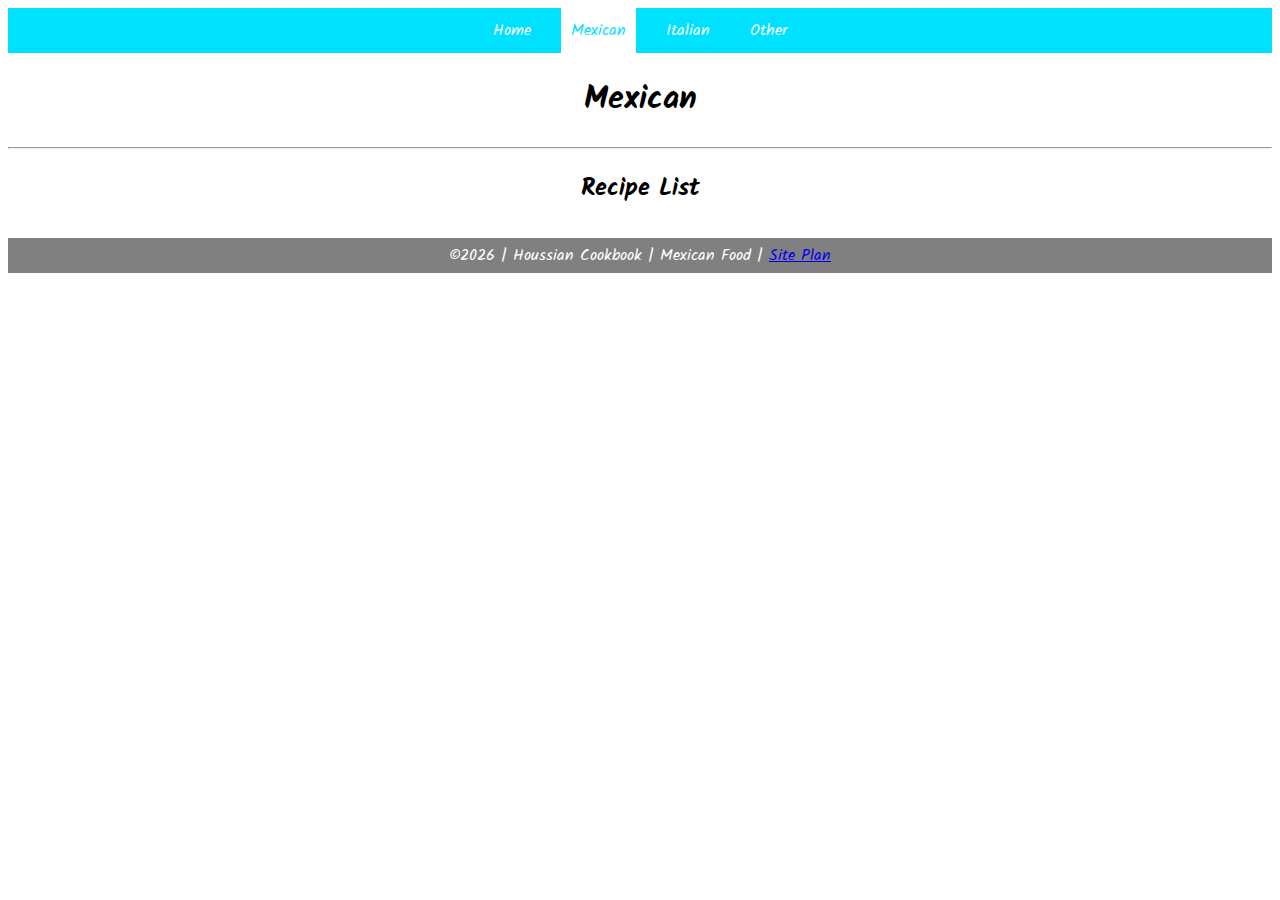
<file: mexican.html>
<!DOCTYPE html>
<html lang="en">

<head>
    <meta charset="UTF-8">
    <meta name="viewport" content="width=device-width, initial-scale=1.0">
    <meta http-equiv="X-UA-Compatible" content="ie=edge">
    <title>Houssian Cookbook</title>
    <link href="https://fonts.googleapis.com/css?family=Kalam&display=swap" rel="stylesheet">
    <link rel="stylesheet" href="styles/main.css">
</head>

<body>
    <nav>
        <ul id="menu">
            <li><a id="toggleMenu">&equiv;</a></li>
            <li><a href="index.html">Home</a></li>
            <li><a href="mexican.html" class="active">Mexican</a></li>
            <li><a href="italian.html">Italian</a></li>
            <li><a href="other.html">Other</a></li>
        </ul>
    </nav>
    <header>
        <h1>Mexican</h1>
    </header>
    <main>
        <hr>
        <section>
            <h2><span id="message2"></span></h2>
            <div id="foods">
            </div>
            <button onclick="topFunction()" id="myBtn" title="Go to top">Back To Top</button>
        </section>
    </main>
    <footer>
        &copy;<span id="year"></span> | Houssian Cookbook | Mexican Food | <a href="https://lime-coffee-gorilla.glitch.me/site-plan.html">Site Plan</a>
    </footer>
    <script src="scripts/main.js"></script>
    <script src="scripts/mexican.js"></script>
</body>

</html>
</file>
<file: styles/main.css>
/* HTML Selectors */
article {
    margin: 10px;
}

body {
    font-family: 'Kalam', cursive;
}

div {
    margin: 10px;
    text-align: center;
}

footer {
    background-color: gray;
    color: white;
    padding: 5px;
    text-align: center;
}

header {
    margin: auto;
    text-align: center;
}

label {
    display: inline-block;
    min-width: 120px;
    text-align: right;
}

main {
    text-align: center;
}

nav {
    background-color: rgb(0, 225, 255);
    color: white;
}

nav ul {
    display: flex;
    flex-direction: column;
    justify-content: center;
    align-content: space-around;
    margin: 0;
    padding: 0;
}

nav ul li:first-child {
    display: block;
}

nav ul li {
    display: none;
    list-style: none;
    margin: 10px;
}

nav ul li a {
    color: white;
    display: block;
    padding: 10px;
    text-decoration: none;
}
nav ul li a:hover {
    background-color: #efefef;
    color: rgb(0, 225, 255);
}

img#img {
    width: 220%;
    margin-top: 10%;
    margin-left: 45%;
}

header li {
    display: inline;
}

header a {
    color: rgb(236, 162, 0);
    text-decoration: none;
    position: relative;
}

header a:hover{
    color: rgb(0, 225, 255);
}

/* Class Selectors */
.active {
    background-color: white;
    color: rgb(0, 225, 255);
}

.open li {
    display: block;
}

.main-grid {
    display: grid;
    grid-template-columns: 2fr 2fr 2fr 2fr 2fr;
    grid-gap: 1em;
    padding: 1em;
}

.main-left-img {
    grid-column: 3 / 6;
    grid-row: 2 / 5;
}

.main-paragraph {
    grid-column: 1 / 3;
    grid-row: 1 / 3;
    margin-top: 20px;
    margin-left: 10%;
}

.main-paragraph2 {
    grid-column: 1 / 3;
    grid-row: 3 / 6;
    white-space: pre-line;
    margin-top: -20%;
    margin-left: 10%;
}

/* ID Selectors */
#favorite-foods, #hobbies, #places-lived {
    margin: 0;
    padding: 0;
    list-style: none;
    display: inline-block;
    text-align: left;
    vertical-align: top;
}

#foods ul{
    list-style-type: none;
}

#foods {
    display: grid;
    grid-template-columns: 1fr;
}

#myBtn {
    display: none; /* Hidden by default */
    position: fixed; /* Fixed/sticky position */
    bottom: 20px; /* Place the button at the bottom of the page */
    right: 30px; /* Place the button 30px from the right */
    z-index: 99; /* Make sure it does not overlap */
    border: none; /* Remove borders */
    outline: none; /* Remove outline */
    background-color: rgb(236, 162, 0);/* Set a background color */
    color: white; /* Text color */
    cursor: pointer; /* Add a mouse pointer on hover */
    padding: 15px; /* Some padding */
    border-radius: 10px; /* Rounded corners */
    font-size: 18px; /* Increase font size */
}
  
  #myBtn:hover {
    background-color: #555; /* Add a dark-grey background on hover */
}

/* Media Queries */
@media only screen and (min-width: 32.5em) {
    nav ul {
        flex-direction: row;
    }
    
    nav ul li:first-child {
        display: none;
    }

    nav ul li {
        display: inline;
        margin: 0 10px;
    }

    #temples {
        grid-template-columns: 1fr 1fr;
    }
}

@media only screen and (min-width: 64em) {
    #temples {
        grid-template-columns: 1fr 1fr 1fr;
    }
}


/* For the forms */
/* reset */
form input,
form select,
form textarea,
form fieldset,
form optgroup,
form label,
.StripeElement {
  font-family: inherit;
  font-size: 100%;
  color: inherit;
  border: none;
  border-radius: 0;
  display: block;
  width: 100%;
  padding: 0;
  margin: 0;
  -webkit-appearance: none;
  -moz-appearance: none;
}
form label,
form legend {
  font-size: 0.825rem;
  margin-bottom: 0.5rem;
}
/* border, padding, margin, width */
form input,
form select,
form textarea,
.StripeElement {
  box-sizing: border-box;
  border: 1px solid rgba(0, 0, 0, 0.2);
  background-color: rgba(255, 255, 255, 0.9);
  padding: 0.75em 1rem;
  margin-bottom: 1.5rem;
}
form input:focus,
form select:focus,
form textarea:focus,
.StripeElement:focus {
  background-color: white;
  outline-style: solid;
  outline-width: thin;
  outline-color: gray;
  outline-offset: -1px;
}
form [type="text"],
form [type="email"],
.StripeElement {
  width: 100%;
}
form [type="button"],
form [type="submit"],
form [type="reset"] {
  width: auto;
  cursor: pointer;
  -webkit-appearance: button;
  -moz-appearance: button;
  appearance: button;
}
form [type="button"]:focus,
form [type="submit"]:focus,
form [type="reset"]:focus {
  outline: none;
}

form select {
  text-transform: none;
}
</file>
